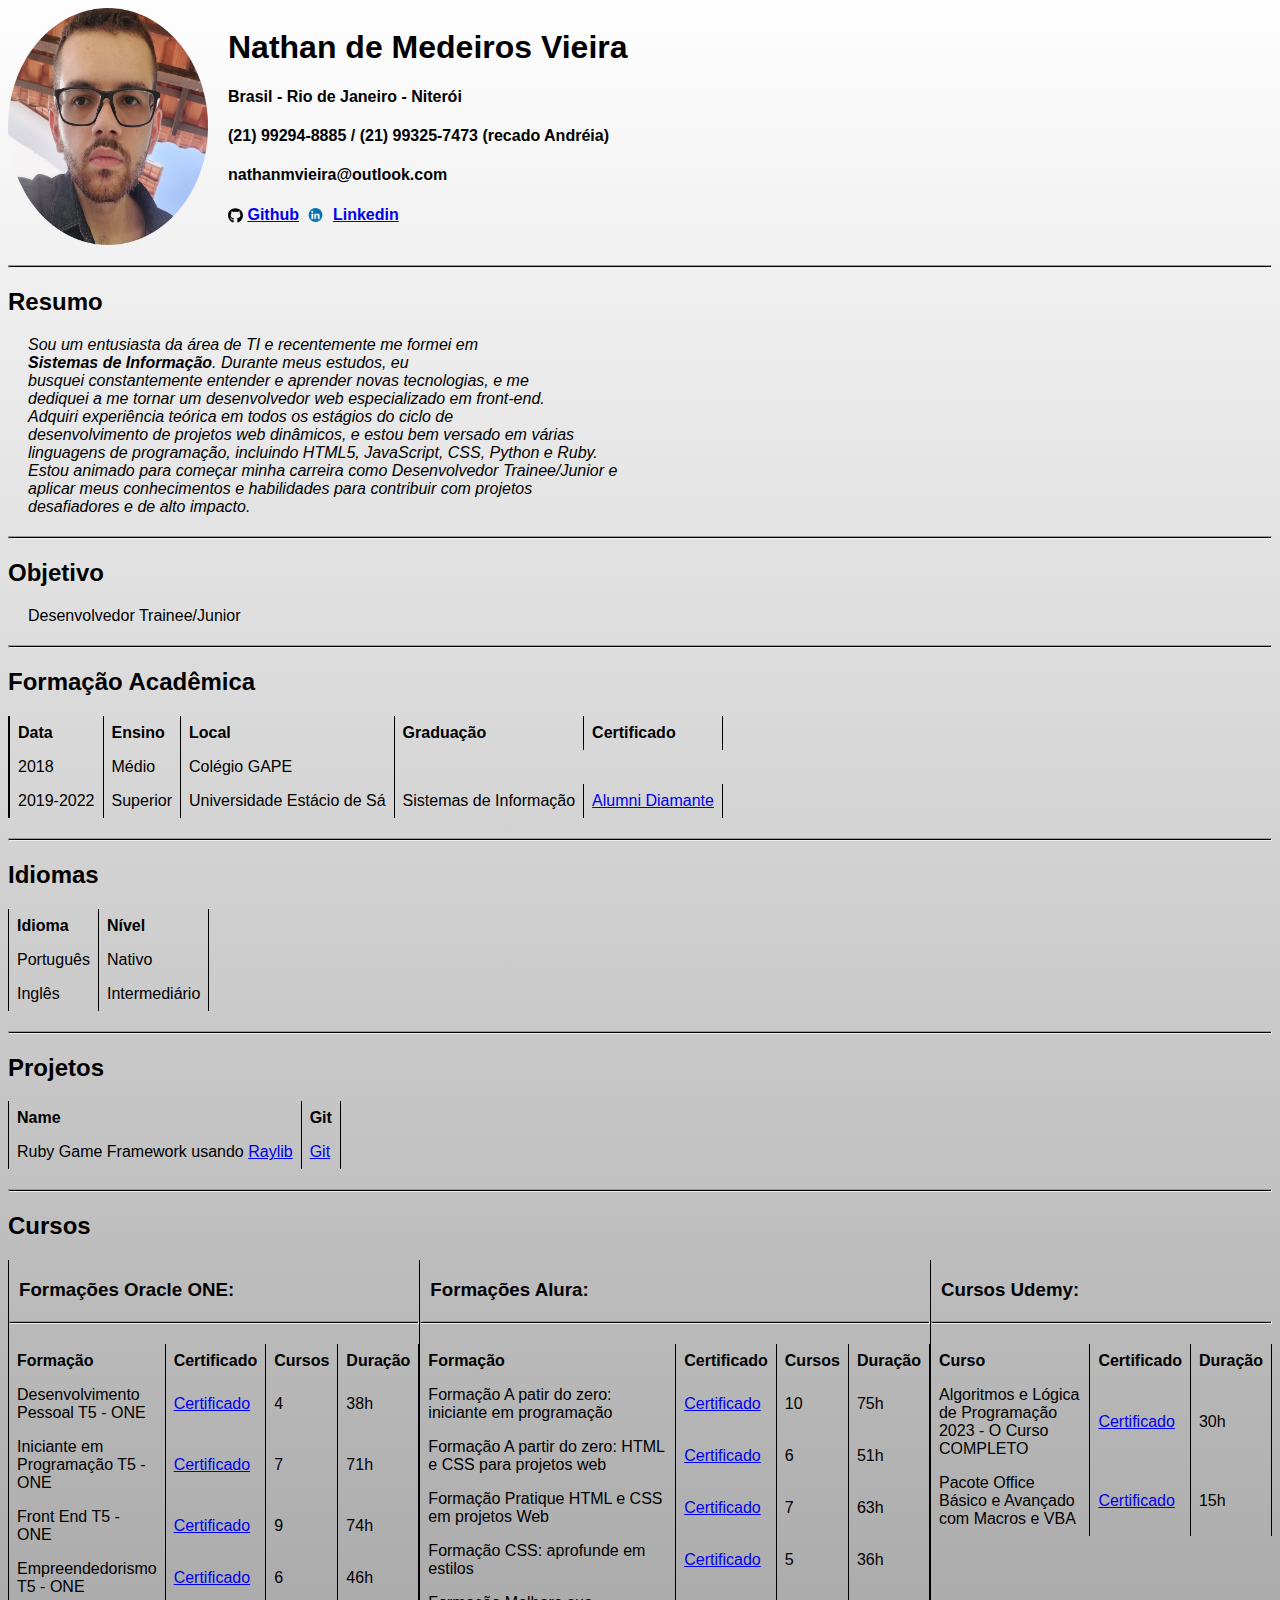
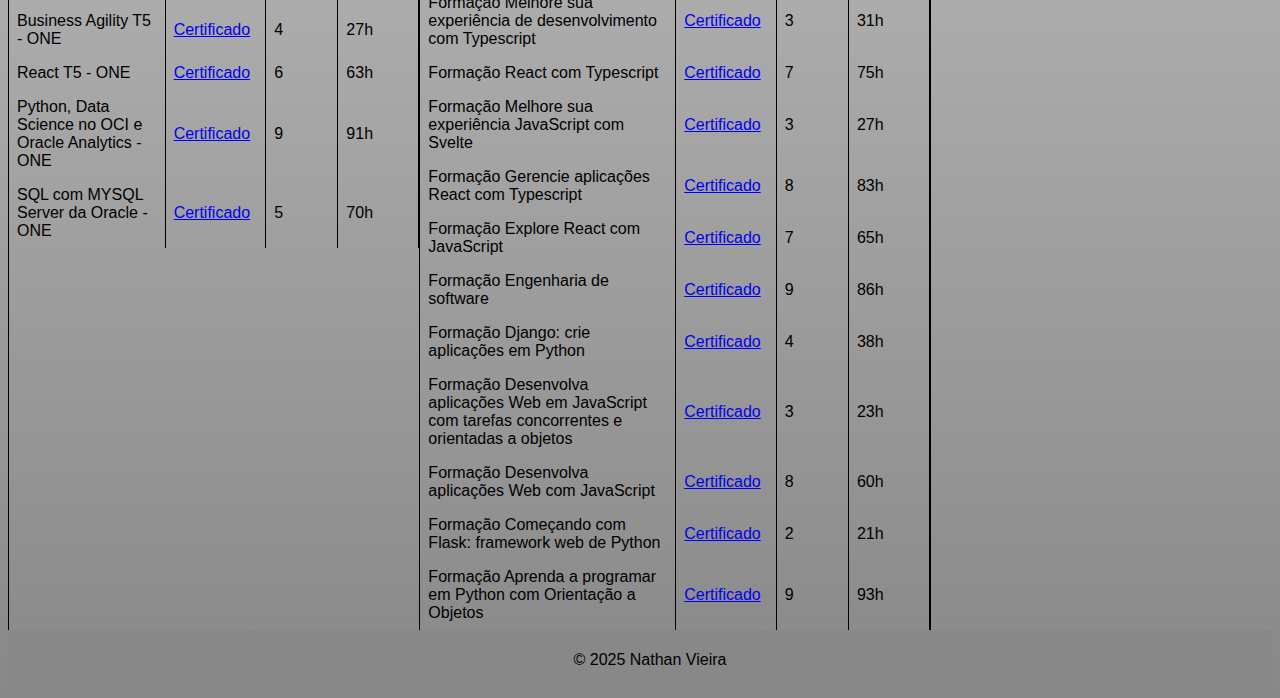
<file: index.html>
<!DOCTYPE html>
<html lang="pt-BR">
  <head>
    <meta charset="UTF-8" />
    <meta name="viewport" content="width=device-width, initial-scale=1.0" />
    <link rel="stylesheet" href="style.css" />
    <title>Curriculum Vitae - Nathan Vieira</title>
  </head>
  <body>
  <div class="header">
    <img src="img/nathan_circle.png" alt="Minha foto do Linkedin" class="minha-foto" />
    <div class="header-text">
      <h1>Nathan de Medeiros Vieira</h1>
      <h4>Brasil - Rio de Janeiro - Niterói</h4>
      <h4>(21) 99294-8885 / (21) 99325-7473 (recado Andréia)</h4>
      <h4>nathanmvieira@outlook.com</h4>
      <h4>
        <img src="img/github_circle.svg" alt="Logo Github" class="github-logo" />
        <a href="https://github.com/Nathan-MV">Github</a>
        <img src="img/linkedin_circle.png" alt="Logo Linkedin" class="linkedin-logo" />
        <a href="https://www.linkedin.com/in/nathanmvieira">Linkedin</a>
      </h4>
    </div>
  </div>
    <hr>
    <h2>Resumo</h2>
    <p>
      <em
        >Sou um entusiasta da área de TI e recentemente me formei em<br />
        <strong>Sistemas de Informação</strong>. Durante meus estudos, eu<br />
        busquei constantemente entender e aprender novas tecnologias, e me<br />
        dediquei a me tornar um desenvolvedor web especializado em front-end.<br />
        Adquiri experiência teórica em todos os estágios do ciclo de<br />
        desenvolvimento de projetos web dinâmicos, e estou bem versado em
        várias<br />
        linguagens de programação, incluindo HTML5, JavaScript, CSS, Python e Ruby.<br />
        Estou animado para começar minha carreira como Desenvolvedor Trainee/Junior e<br />
        aplicar meus conhecimentos e habilidades para contribuir com projetos<br />
        desafiadores e de alto impacto.
      </em>
    </p>
    <hr>

    <h2>Objetivo</h2>
    <p>Desenvolvedor Trainee/Junior</p>
    <hr>

    <h2>Formação Acadêmica</h2>
    <div class="table-container">
      <div class="vertical-line">
        <table cellspacing="10" class="vertical-line">
          <thead>
            <tr>
              <th>Data</th>
              <th>Ensino</th>
              <th>Local</th>
              <th>Graduação</th>
              <th>Certificado</th>
            </tr>
          </thead>

          <tbody>
            <tr>
              <td>2018</td>
              <td>Médio</td>
              <td>Colégio GAPE</td>
            </tr>

            <tr>
              <td>2019-2022</td>
              <td>Superior</td>
              <td>Universidade Estácio de Sá</td>
              <td>Sistemas de Informação</td>
              <td><a href="https://www.linkedin.com/feed/update/urn:li:activity:7049100429514686465/">Alumni Diamante</a></td>
            </tr>
          </tbody>
        </table>
      </div>
    </div>
    <hr>

    <h2>Idiomas</h2>
    <div class="table-container">
      <div class="vertical-line">
        <table>
          <thead>
            <tr>
              <th>Idioma</th>
              <th>Nível</th>
            </tr>
          </thead>

          <tbody>
            <tr>
              <td>Português</td>
              <td>Nativo</td>
            </tr>

            <tr>
              <td>Inglês</td>
              <td>Intermediário</td>
            </tr>
          </tbody>
        </table>
      </div>
    </div>
    <hr>

    <h2>Projetos</h2>
    <div class="table-container">
      <div class="vertical-line">
        <table>
          <thead>
            <tr>
              <th>Name</th>
              <th>Git</th>
            </tr>
          </thead>

          <tbody>
            <tr>
              <td>Ruby Game Framework usando <a href="https://github.com/raysan5/raylib">Raylib</a></td>
              <td><a href="https://github.com/Nathan-MV/raylib-cruby-extension">Git</a></td>
            </tr>
          </tbody>

        </table>
      </div>
    </div>
    <hr>

    <h2>Cursos</h2>
    <div class="table-container">
      <div class="vertical-line">
        <h3>Formações Oracle ONE:</h3>
        <hr>
        <table>
          <thead>
            <tr>
              <th>Formação</th>
              <th>Certificado</th>
              <th>Cursos</th>
              <th>Duração</th>
            </tr>
          </thead>

          <tbody>
            <tr>
              <td>Desenvolvimento Pessoal T5 - ONE</td>
              <td><a href="https://cursos.alura.com.br/degree/certificate/cc6c8bcf-d924-4577-8bf3-a46e1e7d6f10">Certificado</a></td>
              <td>4</td>
              <td>38h</td>
            </tr>

            <tr>
              <td>Iniciante em Programação T5 - ONE</td>
              <td><a href="https://cursos.alura.com.br/degree/certificate/2563e5e0-39f9-49c7-86b0-a6433d3b3d36">Certificado</a></td>
              <td>7</td>
              <td>71h</td>
            </tr>

            <tr>
              <td>Front End T5 - ONE</td>
              <td><a href="https://cursos.alura.com.br/degree/certificate/4e662f4c-ffa5-429c-b708-64368864b403">Certificado</a></td>
              <td>9</td>
              <td>74h</td>
            </tr>

            <tr>
              <td>Empreendedorismo T5 - ONE</td>
              <td><a href="https://cursos.alura.com.br/degree/certificate/30bf5284-c57e-4fea-99c1-790167be76d3">Certificado</a></td>
              <td>6</td>
              <td>46h</td>
            </tr>

            <tr>
              <td>Business Agility T5 - ONE</td>
              <td><a href="https://cursos.alura.com.br/degree/certificate/b49a00b2-ffdd-40c4-8bd3-76c20f5337e7">Certificado</a></td>
              <td>4</td>
              <td>27h</td>
            </tr>

            <tr>
              <td>React T5 - ONE</td>
              <td><a href="https://cursos.alura.com.br/degree/certificate/014c2359-e572-4c4f-ac2a-e9250ec43a76">Certificado</a></td>
              <td>6</td>
              <td>63h</td>
            </tr>

            <tr>
              <td>Python, Data Science no OCI e Oracle Analytics - ONE</td>
              <td><a href="https://cursos.alura.com.br/degree/certificate/54c81181-c0db-4436-975c-0547b222be8d">Certificado</a></td>
              <td>9</td>
              <td>91h</td>
            </tr>

            <tr>
              <td>SQL com MYSQL Server da Oracle - ONE</td>
              <td><a href="https://cursos.alura.com.br/degree/certificate/16988dd5-8f70-4a0b-860f-10666ccbbd69">Certificado</a></td>
              <td>5</td>
              <td>70h</td>
            </tr>
          </tbody>
        </table>
      </div>
      <div class="vertical-line">
        <h3>Formações Alura:</h3>
        <hr>
        <table>
          <thead>
            <tr>
              <th>Formação</th>
              <th>Certificado</th>
              <th>Cursos</th>
              <th>Duração</th>
            </tr>
          </thead>
          <tbody>
            <tr>
              <td>Formação A patir do zero: iniciante em programação</td>
              <td><a href="https://cursos.alura.com.br/degree/certificate/ecbaf8a3-947a-419d-85ea-edf7aad3d975">Certificado</a></td>
              <td>10</td>
              <td>75h</td>
            </tr>

            <tr>
              <td>Formação A partir do zero: HTML e CSS para projetos web</td>
              <td><a href="https://cursos.alura.com.br/degree/certificate/e48a5412-54aa-460b-9550-02c07ddb5678">Certificado</a></td>
              <td>6</td>
              <td>51h</td>
            </tr>

            <tr>
              <td>Formação Pratique HTML e CSS em projetos Web</td>
              <td><a href="https://cursos.alura.com.br/degree/certificate/54deed7d-efca-424c-89cb-4401b6a89189">Certificado</a></td>
              <td>7</td>
              <td>63h</td>
            </tr>

            <tr>
              <td>Formação CSS: aprofunde em estilos</td>
              <td><a href="https://cursos.alura.com.br/degree/certificate/74fc9f34-ba0b-4ca7-8ded-47637362f188">Certificado</a></td>
              <td>5</td>
              <td>36h</td>
            </tr>

            <tr>
              <td>Formação Melhore sua experiência de desenvolvimento com Typescript</td>
              <td><a href="https://cursos.alura.com.br/degree/certificate/59b21e08-0454-4970-9cd7-0c9dd1008901">Certificado</a></td>
              <td>3</td>
              <td>31h</td>
            </tr>

            <tr>
              <td>Formação React com Typescript</td>
              <td><a href="https://cursos.alura.com.br/degree/certificate/c9bb5f0f-09db-4f55-ab9f-0b71a524b83e">Certificado</a></td>
              <td>7</td>
              <td>75h</td>
            </tr>

            <tr>
              <td>Formação Melhore sua experiência JavaScript com Svelte</td>
              <td><a href="https://cursos.alura.com.br/degree/certificate/2a8c67b6-3f63-4eee-a9cd-4213604fd533">Certificado</a></td>
              <td>3</td>
              <td>27h</td>
            </tr>

            <tr>
              <td>Formação Gerencie aplicações React com Typescript</td>
              <td><a href="https://cursos.alura.com.br/degree/certificate/f06dbab1-2d80-4071-8415-6551a414be2b">Certificado</a></td>
              <td>8</td>
              <td>83h</td>
            </tr>

            <tr>
              <td>Formação Explore React com JavaScript</td>
              <td><a href="https://cursos.alura.com.br/degree/certificate/fe6ee1c5-b45e-4d08-b4cf-734b9a534f49">Certificado</a></td>
              <td>7</td>
              <td>65h</td>
            </tr>

            <tr>
              <td>Formação Engenharia de software</td>
              <td><a href="https://cursos.alura.com.br/degree/certificate/10e1457e-5d57-429e-acf9-fbb73735e869">Certificado</a></td>
              <td>9</td>
              <td>86h</td>
            </tr>

            <tr>
              <td>Formação Django: crie aplicações em Python</td>
              <td><a href="https://cursos.alura.com.br/degree/certificate/1b13b840-bd6b-42bb-99d3-3ab273d16987">Certificado</a></td>
              <td>4</td>
              <td>38h</td>
            </tr>

            <tr>
              <td>Formação Desenvolva aplicações Web em JavaScript com tarefas concorrentes e orientadas a objetos</td>
              <td><a href="https://cursos.alura.com.br/degree/certificate/8ab91255-5824-46f8-bc14-3dac8c205a38">Certificado</a></td>
              <td>3</td>
              <td>23h</td>
            </tr>

            <tr>
              <td>Formação Desenvolva aplicações Web com JavaScript</td>
              <td><a href="https://cursos.alura.com.br/degree/certificate/8efe1024-68d4-4d90-ac8a-0dd3b321cde8">Certificado</a></td>
              <td>8</td>
              <td>60h</td>
            </tr>

            <tr>
              <td>Formação Começando com Flask: framework web de Python</td>
              <td><a href="https://cursos.alura.com.br/degree/certificate/4a3ae76b-be14-454c-9b82-fb607265c072">Certificado</a></td>
              <td>2</td>
              <td>21h</td>
            </tr>

            <tr>
              <td>Formação Aprenda a programar em Python com Orientação a Objetos</td>
              <td><a href="https://cursos.alura.com.br/degree/certificate/2fb08fb0-8cf3-4fab-8651-f87026aa924f">Certificado</a></td>
              <td>9</td>
              <td>93h</td>
            </tr>
          </tbody>
        </table>
      </div>
      <div class="vertical-line">
        <h3>Cursos Udemy:</h3>
        <hr>
        <table>
          <thead>
            <tr>
              <th>Curso</th>
              <th>Certificado</th>
              <th>Duração</th>
            </tr>
          </thead>
          <tbody>
            <tr>
              <td>Algoritmos e Lógica de Programação 2023 - O Curso COMPLETO</td>
              <td><a href="https://www.udemy.com/certificate/UC-5123b303-f00f-4aa0-847a-7ef0052c4b45/">Certificado</a></td>
              <td>30h</td>
            </tr>

            <tr>
              <td>Pacote Office Básico e Avançado com Macros e VBA</td>
              <td><a href="https://www.udemy.com/certificate/UC-54f399b7-038e-4c3f-8491-e59e736c15d3/">Certificado</a></td>
              <td>15h</td>
            </tr>
          </tbody>
        </table>
      </div class="vertical-line">
    </div>
  </body>
  <footer>
    <p>© 2025 Nathan Vieira</p>
  </footer>
</html>
</file>
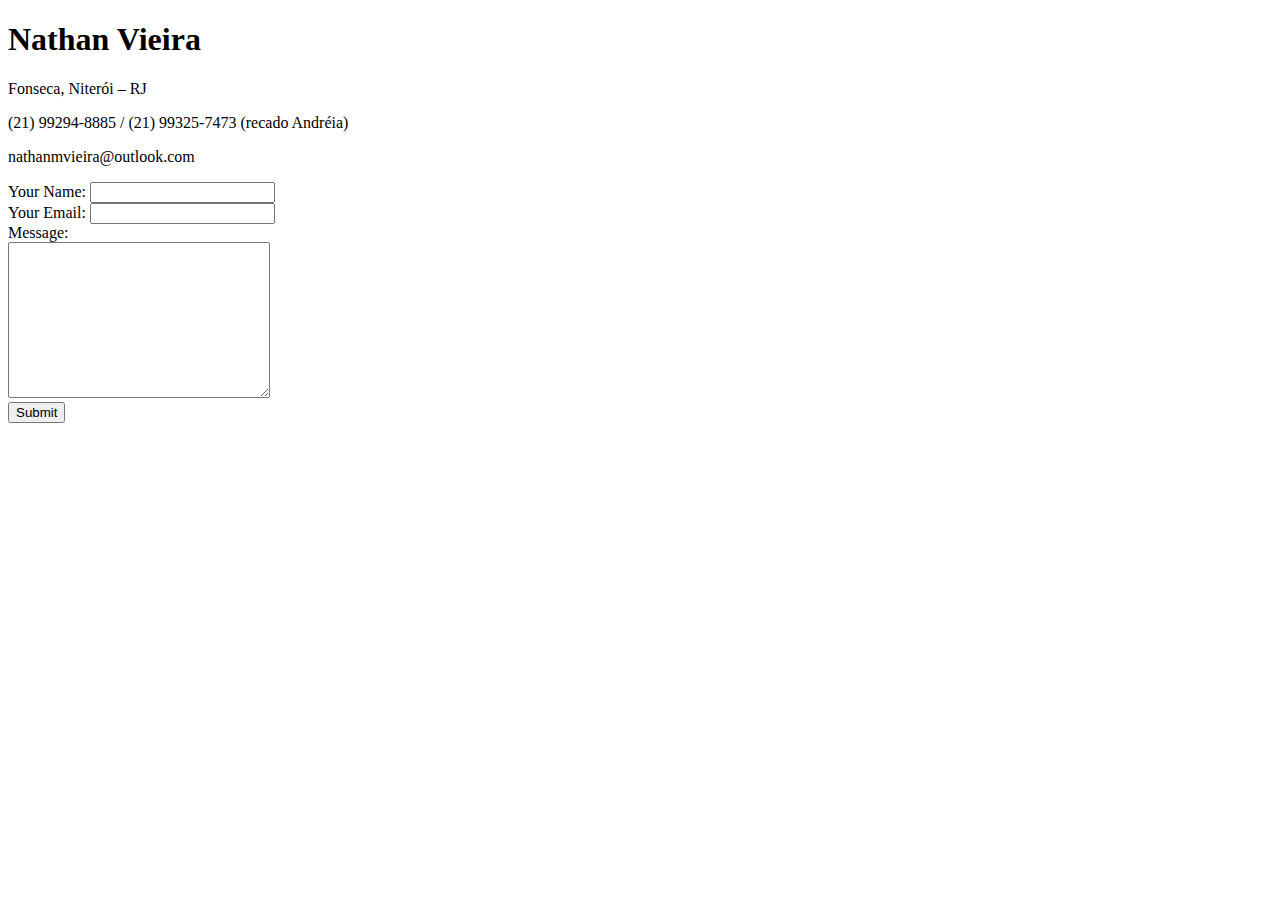
<file: contato.html>
<!DOCTYPE html>
<html lang="en">
  <head>
    <meta charset="UTF-8" />
    <meta http-equiv="X-UA-Compatible" content="IE=edge" />
    <meta name="viewport" content="width=device-width, initial-scale=1.0" />
    <title>Contato</title>
  </head>
  <body>
    <h1>Nathan Vieira</h1>
    <p>Fonseca, Niterói – RJ</p>
    <p>(21) 99294-8885 / (21) 99325-7473 (recado Andréia)</p>
    <p>nathanmvieira@outlook.com</p>
    <form
      action="mailto:nathanmvieira@outlook.com"
      method="post"
      enctype="text/plain"
    >
      <label for="name">Your Name:</label>
      <input type="text" name="name" /><br />

      <label for="email">Your Email:</label>
      <input type="email" name="email" /><br />

      <label for="message">Message:</label><br />
      <textarea name="message" cols="30" rows="10"></textarea><br />
      <input type="submit" />
    </form>
  </body>
</html>
</file>
<file: style.css>
body {
    font-family: Arial, sans-serif;
    background: linear-gradient(#FEFEFE, #888888);
}

.header {
    display: flex;
}

.header-text {
    margin-left: 20px;
}

table {
    border-collapse: collapse;
}

th,
td {
    padding: 8px;
    text-align: left;
    border-right: 1px solid black;
}

.minha-foto {
    width: 200px;
    height: auto;
}

p {
    margin-left: 20px;
    margin-right: auto;
}

.github-logo, .linkedin-logo {
    vertical-align: middle;
    height: auto;
}

.github-logo {
    width: 15px;
}

.linkedin-logo {
    width: 25px;
}

hr {
    height: 1px;
    margin: 20px 0;
    background-color: black;
}

.table-container {
    display: flex;
    justify-content: space-between;
}

h3 {
    margin-left: 10px;
    margin-right: auto;
}

.vertical-line {
    border-left: 1px solid black;
}

@media only screen and (max-width: 480px) {
    .header {
        display: block;
    }
    h1, h2, h3, h4 {
        text-align: center;
    }
    th,
    td {
        font-size: 12px;
    }
    .minha-foto {
        width: 75%;
        display: block;
        margin-left: auto;
        margin-right: auto;
    }
    p {
        text-align: center;
    }
    .table-container {
        display: block;
    }
}

footer {
    text-align: center;
    padding: 5px;
    background-color: #888888;
    color: black;
}
</file>
